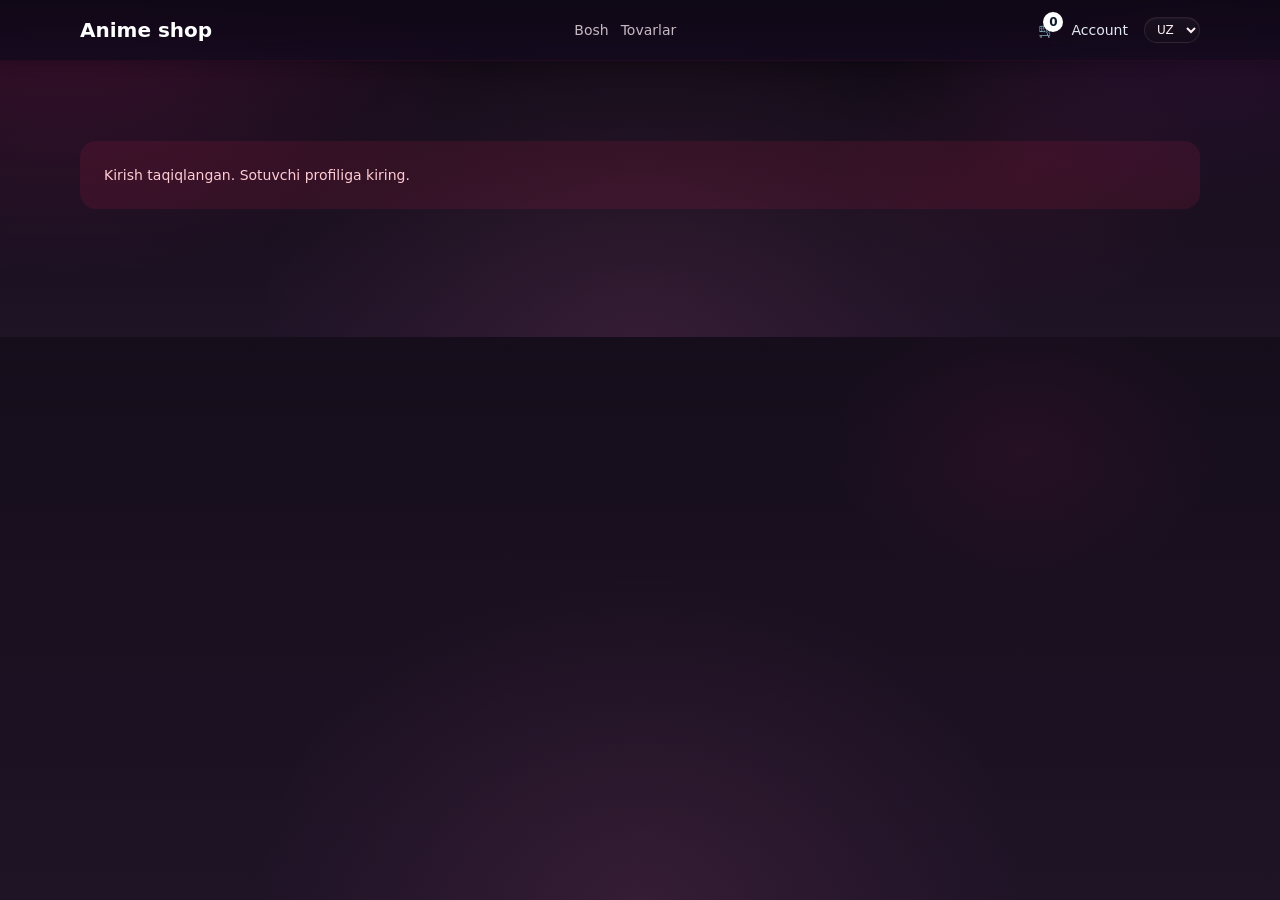
<file: seller.html>
<!DOCTYPE html>
<html lang="uz" class="scroll-smooth">
  <head>
    <meta charset="UTF-8" />
    <meta name="viewport" content="width=device-width, initial-scale=1.0" />
    <title>Anime shop — Seller</title>
    <link rel="stylesheet" href="css/output.css" />
    <link rel="stylesheet" href="css/theme.css" />
  </head>
  <body class="bg-slate-950 text-white">
    <!-- ====== NAVBAR ====== -->
    <header class="fixed top-0 z-50 flex h-14 w-full items-center border-b border-slate-800 bg-slate-950/95 px-4 md:hidden">
      <a href="index.html" class="text-lg font-semibold text-white">Anime shop</a>
    </header>
    <header class="hidden border-b border-slate-800 bg-slate-950 md:block">
      <div class="mx-auto flex max-w-6xl items-center justify-between px-4 py-4">
        <a href="index.html" class="text-xl font-bold text-white">Anime shop</a>
        <nav class="flex items-center gap-3 text-sm">
          <a href="index.html" class="text-slate-200 hover:text-white" data-i18n="home"></a>
          <a href="catalog.html" class="text-slate-200 hover:text-white" data-i18n="catalog"></a>
        </nav>
        <div class="flex items-center gap-4 text-sm">
          <a href="cart.html" class="relative">
            🛒
            <span class="absolute -right-2 -top-2 flex h-5 w-5 items-center justify-center rounded-full bg-white text-xs font-semibold text-slate-900" data-cart-count>0</span>
          </a>
          <a href="account.html" class="text-slate-200 hover:text-white" data-i18n="account"></a>
          <select data-lang-switch class="rounded-lg border border-slate-800 bg-slate-900 px-2 py-1 text-xs text-white">
            <option value="uz">UZ</option>
            <option value="ru">RU</option>
          </select>
        </div>
      </div>
    </header>

    <main class="mx-auto max-w-6xl space-y-8 px-4 pb-24 pt-14 md:pt-20">
      <div id="access-denied" class="hidden rounded-2xl bg-rose-500/10 p-6 text-sm text-rose-200" data-i18n="access_denied"></div>

      <section id="seller-panel" class="space-y-8">
        <div class="rounded-2xl border border-slate-800 bg-slate-900 p-6 shadow-sm">
          <h1 class="text-2xl font-semibold text-white" data-i18n="seller_title"></h1>
          <p class="text-sm text-slate-300" data-i18n="seller_subtitle"></p>
        </div>

        <div class="grid gap-6 lg:grid-cols-[1.1fr_1fr]">
          <div class="rounded-2xl border border-slate-800 bg-slate-900 p-6 shadow-sm">
            <h2 class="text-lg font-semibold text-white" data-i18n="product_form"></h2>
            <form id="product-form" class="mt-4 space-y-3">
              <input name="title" required data-i18n-placeholder="product_title" class="w-full rounded-xl border border-slate-800 bg-slate-950 px-3 py-2 text-sm text-white" />
              <input name="price" required type="number" data-i18n-placeholder="product_price" class="w-full rounded-xl border border-slate-800 bg-slate-950 px-3 py-2 text-sm text-white" />
              <input name="img" required data-i18n-placeholder="product_image" class="w-full rounded-xl border border-slate-800 bg-slate-950 px-3 py-2 text-sm text-white" />
              <textarea name="desc" required data-i18n-placeholder="product_desc" class="w-full rounded-xl border border-slate-800 bg-slate-950 px-3 py-2 text-sm text-white"></textarea>
              <select name="category" class="w-full rounded-xl border border-slate-800 bg-slate-950 px-3 py-2 text-sm text-white">
                <option value="Telefon" data-i18n="category_phone"></option>
                <option value="Kino" data-i18n="category_kino"></option>
                <option value="Noutbuk" data-i18n="category_laptop"></option>
                <option value="Uy" data-i18n="category_home"></option>
                <option value="Kiyim" data-i18n="category_clothes"></option>
                <option value="Aksessuar" data-i18n="category_accessory"></option>
              </select>
              <button class="w-full rounded-xl bg-white px-4 py-2 text-sm font-semibold text-slate-900 hover:bg-slate-100" data-i18n="save"></button>
            </form>
          </div>

          <div class="space-y-4">
            <div class="rounded-2xl border border-slate-800 bg-slate-900 p-6 shadow-sm">
              <h2 class="text-lg font-semibold text-white" data-i18n="seller_products"></h2>
              <div id="seller-products" class="mt-4 space-y-3"></div>
            </div>
            <div class="rounded-2xl border border-slate-800 bg-slate-900 p-6 shadow-sm">
              <h2 class="text-lg font-semibold text-white" data-i18n="seller_orders"></h2>
              <div id="seller-orders" class="mt-4 space-y-3"></div>
            </div>
            <div class="rounded-2xl border border-slate-800 bg-slate-900 p-6 shadow-sm">
              <h2 class="text-lg font-semibold text-white" data-i18n="pending_payments"></h2>
              <div id="seller-pending" class="mt-4 space-y-3"></div>
            </div>
          </div>
        </div>
      </section>
    </main>

    <div id="receipt-modal" class="fixed inset-0 hidden bg-black/60">
      <div class="mx-auto mt-24 max-w-lg rounded-2xl bg-slate-900 p-6 shadow-xl">
        <div class="flex items-center justify-between">
          <h2 class="text-lg font-semibold text-white" data-i18n="receipt_preview"></h2>
          <button id="receipt-close" class="text-slate-400">✕</button>
        </div>
        <img id="receipt-image" alt="Receipt" class="mt-4 w-full rounded-xl" />
      </div>
    </div>

    <!-- ====== BOTTOM NAV ====== -->
    <nav class="fixed bottom-0 left-0 right-0 z-50 border-t border-slate-800 bg-slate-950/95 backdrop-blur md:hidden">
      <div class="mx-auto flex max-w-6xl items-center justify-between px-6 py-3 text-xs text-slate-300">
        <a href="index.html" class="flex flex-col items-center gap-1">
          <span>🏠</span>
          <span data-i18n="home"></span>
        </a>
        <a href="catalog.html" class="flex flex-col items-center gap-1">
          <span>🛍️</span>
          <span data-i18n="catalog"></span>
        </a>
        <a href="cart.html" class="relative flex flex-col items-center gap-1">
          <span>🛒</span>
          <span data-i18n="cart"></span>
          <span class="absolute -right-2 -top-1 flex h-5 w-5 items-center justify-center rounded-full bg-white text-[10px] font-semibold text-slate-900" data-cart-count>0</span>
        </a>
        <a href="account.html" class="flex flex-col items-center gap-1">
          <span>👤</span>
          <span data-i18n="account"></span>
        </a>
      </div>
    </nav>

    <script type="module" src="js/seller.js"></script>
  </body>
</file>
<file: css/theme.css>
:root {
  --bg-0: #0f0812;
  --bg-1: #150d1a;
  --bg-2: #1a1020;
  --bg-3: #1f1326;

  --surface-0: rgba(20, 10, 28, 0.95);
  --surface-1: rgba(30, 14, 40, 0.88);
  --surface-2: rgba(42, 18, 56, 0.75);
  --surface-soft: rgba(255, 200, 220, 0.04);

  --stroke-0: rgba(255, 200, 220, 0.10);
  --stroke-1: rgba(236, 72, 153, 0.22);
  --stroke-2: rgba(255, 255, 255, 0.12);

  --accent-1: #e11d84;
  --accent-2: #db2777;
  --accent-3: #f472b6;
  --accent-4: #fbcfe8;
  --accent-5: #c026d3;

  --text-main: #fff0f7;
  --text-soft: rgba(255, 240, 247, 0.76);
  --text-dim: rgba(255, 240, 247, 0.50);

  --shadow-lg: 0 8px 24px rgba(0, 0, 0, 0.30);
  --shadow-md: 0 6px 18px rgba(0, 0, 0, 0.24);
  --shadow-sm: 0 4px 12px rgba(0, 0, 0, 0.18);

  --radius-xl: 28px;
  --radius-lg: 22px;
  --radius-md: 18px;
  --radius-sm: 14px;

  --nav-height: 76px;
}

* {
  box-sizing: border-box;
}

html,
body {
  min-height: 100%;
  color: var(--text-main);
  background:
    radial-gradient(800px 500px at 5% 0%, rgba(225, 29, 132, 0.18), transparent 55%),
    radial-gradient(600px 400px at 95% 5%, rgba(192, 38, 211, 0.12), transparent 50%),
    radial-gradient(700px 600px at 50% 100%, rgba(244, 114, 182, 0.10), transparent 55%),
    radial-gradient(400px 300px at 80% 50%, rgba(219, 39, 119, 0.07), transparent 48%),
    linear-gradient(180deg, var(--bg-0) 0%, var(--bg-1) 30%, var(--bg-2) 68%, var(--bg-3) 100%);
  background-attachment: scroll;
}

body {
  position: relative;
  overflow-x: hidden;
}

body::before {
  content: "";
  position: fixed;
  inset: 0;
  pointer-events: none;
  background:
    radial-gradient(circle at 15% 25%, rgba(255, 180, 220, 0.018) 0 1px, transparent 1px),
    radial-gradient(circle at 75% 65%, rgba(255, 180, 220, 0.018) 0 1px, transparent 1px);
  background-size: 120px 120px, 160px 160px;
  opacity: 0.28;
  z-index: -1;
}

.anime-bg,
.theme-bg {
  min-height: 100vh;
}

a,
button,
input,
select,
textarea {
  transition: all 0.22s ease;
}

img {
  display: block;
  max-width: 100%;
}

input,
select,
textarea {
  color: var(--text-main) !important;
  background:
    linear-gradient(180deg, rgba(255, 200, 220, 0.05), rgba(255, 200, 220, 0.02)),
    rgba(15, 8, 22, 0.88) !important;
  border: 1px solid var(--stroke-0) !important;
  box-shadow: inset 0 1px 0 rgba(255, 200, 220, 0.04);
}

input::placeholder,
textarea::placeholder {
  color: var(--text-dim) !important;
}

input:focus,
select:focus,
textarea:focus {
  outline: none !important;
  border-color: rgba(244, 114, 182, 0.48) !important;
  box-shadow:
    0 0 0 3px rgba(225, 29, 132, 0.14),
    inset 0 1px 0 rgba(255, 200, 220, 0.04);
}

header {
  backdrop-filter: blur(10px);
  -webkit-backdrop-filter: blur(10px);
}

header.fixed,
header.sticky,
header.hidden.md\:block {
  background:
    linear-gradient(180deg, rgba(15, 8, 22, 0.95), rgba(20, 10, 30, 0.90)) !important;
  border-color: rgba(225, 29, 132, 0.10) !important;
  box-shadow: var(--shadow-sm);
}

footer {
  color: var(--text-soft);
  border-color: rgba(225, 29, 132, 0.10) !important;
}

.bottom-safe {
  padding-bottom: calc(var(--nav-height) + env(safe-area-inset-bottom));
}

.bottom-safe-lg {
  padding-bottom: calc(var(--nav-height) + 8rem + env(safe-area-inset-bottom));
}

.glass,
.glass-soft {
  background: rgba(18, 9, 26, 0.92) !important;
  backdrop-filter: blur(12px) !important;
  -webkit-backdrop-filter: blur(12px) !important;
}

.glass {
  border-radius: var(--radius-xl);
}

.glass-soft {
  border-radius: 20px;
  background:
    linear-gradient(180deg, rgba(255, 200, 220, 0.05), rgba(255, 200, 220, 0.02)),
    rgba(12, 6, 18, 0.85) !important;
}

.section {
  border-radius: var(--radius-xl);
  padding: 1.4rem;
}

.heading-xl {
  font-size: clamp(1.9rem, 2vw + 1.3rem, 2.7rem);
  font-weight: 800;
  letter-spacing: -0.02em;
  color: var(--text-main);
}

.heading-lg {
  font-size: clamp(1.45rem, 1.2vw + 1.1rem, 2.05rem);
  font-weight: 800;
  letter-spacing: -0.02em;
  color: var(--text-main);
}

.text-muted {
  color: var(--text-soft);
}

header nav a {
  color: var(--text-soft) !important;
}

header nav a:hover {
  color: var(--text-main) !important;
}

.neon-btn,
.pill-btn,
button.bg-white,
a.bg-white {
  border-radius: 999px !important;
  background: linear-gradient(135deg, var(--accent-1), var(--accent-2), var(--accent-3)) !important;
  color: #fff !important;
  border: 1px solid rgba(255, 255, 255, 0.10) !important;
  box-shadow:
    0 8px 20px rgba(225, 29, 132, 0.30),
    inset 0 1px 0 rgba(255, 255, 255, 0.18);
}

.neon-btn:hover,
.pill-btn:hover,
button.bg-white:hover,
a.bg-white:hover {
  transform: translateY(-1px);
  filter: brightness(1.06);
  box-shadow: 0 12px 28px rgba(225, 29, 132, 0.38);
}

button.border,
a.border {
  border-radius: 999px !important;
  border-color: rgba(244, 114, 182, 0.18) !important;
  background: rgba(255, 180, 210, 0.05) !important;
  color: var(--text-main) !important;
}

#searchInputHome,
#searchInputIndex {
  min-height: 52px;
  border-radius: 18px !important;
}

#searchClearHome {
  min-height: 52px;
  border-radius: 18px !important;
  background: rgba(255, 180, 210, 0.06) !important;
  color: var(--text-main) !important;
  border-color: rgba(244, 114, 182, 0.15) !important;
}

.carousel {
  position: relative;
  overflow: hidden;
}

.track {
  display: flex;
  gap: 1rem;
  overflow-x: auto;
  scroll-snap-type: x mandatory;
  scroll-behavior: smooth;
  padding: 0.35rem 0.1rem 0.8rem;
  scrollbar-width: none;
}

.track::-webkit-scrollbar {
  display: none;
}

.slide,
.promo-slide {
  flex: 0 0 auto;
  scroll-snap-align: center;
}

.slide {
  width: clamp(220px, 88vw, 460px);
}

.dots {
  display: flex;
  justify-content: center;
  gap: 0.45rem;
  margin-top: 0.5rem;
}

.dot {
  width: 7px;
  height: 7px;
  border-radius: 999px;
  background: rgba(255, 200, 220, 0.25);
}

.dot.active {
  width: 22px;
  background: linear-gradient(90deg, var(--accent-1), var(--accent-3));
}

.cat-grid {
  display: grid;
  grid-template-columns: repeat(4, minmax(0, 1fr));
  gap: 0.75rem;
}

@media (min-width: 768px) {
  .cat-grid {
    grid-template-columns: repeat(4, minmax(0, 1fr));
  }
}

.cat-pill {
  min-height: 60px;
  border-radius: 999px;
  display: inline-flex;
  align-items: center;
  justify-content: center;
  gap: 0.4rem;
  padding: 0.55rem 0.5rem;
  text-align: center;
  background:
    linear-gradient(180deg, rgba(255, 180, 210, 0.07), rgba(255, 180, 210, 0.02)),
    rgba(12, 6, 20, 0.85);
  border: 1px solid rgba(225, 29, 132, 0.28);
  color: var(--text-main);
  box-shadow: var(--shadow-sm);
}

.cat-pill:hover {
  transform: translateY(-2px);
  border-color: rgba(244, 114, 182, 0.50);
  background:
    linear-gradient(180deg, rgba(225, 29, 132, 0.14), rgba(255, 180, 210, 0.02)),
    rgba(12, 6, 20, 0.90);
  box-shadow: 0 6px 20px rgba(225, 29, 132, 0.20);
}

.cat-label {
  font-size: 0.74rem;
  font-weight: 700;
  line-height: 1.15;
  color: var(--text-main);
  white-space: nowrap;
}

.cat-ico {
  font-size: 0.95rem;
  line-height: 1;
}

.products-grid {
  display: grid;
  grid-template-columns: repeat(2, minmax(0, 1fr));
  gap: 0.9rem;
  align-items: start;
}

@media (min-width: 768px) {
  .products-grid {
    grid-template-columns: repeat(3, minmax(0, 1fr));
  }
}

@media (min-width: 1024px) {
  .products-grid {
    grid-template-columns: repeat(4, minmax(0, 1fr));
  }
}

.product-grid {
  display: grid;
  grid-auto-rows: max-content;
}

.product-card {
  background: linear-gradient(160deg, rgba(30, 12, 40, 0.96), rgba(18, 6, 28, 0.99));
  border: 1px solid rgba(225, 29, 132, 0.14);
  border-radius: 20px;
  padding: 10px;
  transition: 0.25s;
}

.product-card:hover {
  transform: translateY(-4px) scale(1.01);
  border-color: rgba(244, 114, 182, 0.35);
  box-shadow:
    0 12px 32px rgba(225, 29, 132, 0.22),
    0 0 0 1px rgba(244, 114, 182, 0.10) inset;
}

.product-media,
.pc-media {
  border-radius: 16px;
  overflow: hidden;
  background: rgba(255, 200, 220, 0.04);
  aspect-ratio: 4 / 4.2;
}

.product-media img,
.pc-media img {
  width: 100%;
  height: 100%;
  object-fit: cover;
}

.pc-body {
  display: block;
  margin-top: 0.75rem;
}

.product-title,
.pc-title {
  font-size: 1rem;
  line-height: 1.35;
  font-weight: 800;
  color: var(--text-main);
  display: -webkit-box;
  -webkit-line-clamp: 2;
  -webkit-box-orient: vertical;
  overflow: hidden;
}

.product-meta,
.pc-cat {
  font-size: 0.76rem;
  color: var(--accent-4);
  margin-bottom: 0.35rem;
  opacity: 0.7;
}

.product-price,
.pc-price {
  font-size: 1.1rem;
  font-weight: 800;
  color: #ffffff;
}

.pc-old,
.product-card del {
  color: rgba(255, 220, 235, 0.42);
  font-size: 0.78rem;
  text-decoration: line-through;
}

.pc-priceRow {
  display: flex;
  align-items: baseline;
  gap: 0.45rem;
  flex-wrap: wrap;
  margin-top: 0.4rem;
}

.pc-actions {
  display: grid;
  grid-template-columns: repeat(2, minmax(0, 1fr));
  gap: 0.55rem;
  margin-top: 0.85rem;
}

.pc-btn {
  min-height: 42px;
  border-radius: 14px;
  border: 1px solid rgba(255, 180, 210, 0.12);
  background: rgba(255, 180, 210, 0.04);
  color: var(--text-main);
  font-size: 0.82rem;
  font-weight: 700;
}

.pc-btn.primary {
  background: linear-gradient(135deg, var(--accent-1), var(--accent-3));
  border-color: transparent;
  color: #fff;
  box-shadow: 0 4px 14px rgba(225, 29, 132, 0.28);
}

.pc-btn.primary:hover {
  box-shadow: 0 6px 20px rgba(225, 29, 132, 0.40);
  transform: translateY(-1px);
}

.pc-pill,
.pc-badge,
.badge-pill,
.status-badge {
  display: inline-flex;
  align-items: center;
  justify-content: center;
  gap: 0.3rem;
  min-height: 28px;
  padding: 0.32rem 0.58rem;
  border-radius: 999px;
  font-size: 0.7rem;
  font-weight: 700;
  color: #fff;
  background: rgba(15, 8, 25, 0.75);
  border: 1px solid rgba(255, 180, 210, 0.14);
  box-shadow: var(--shadow-sm);
}

.badge-pending {
  color: #fde68a;
  border-color: rgba(252, 211, 77, 0.34);
}

.badge-approved {
  color: #a7f3d0;
  border-color: rgba(52, 211, 153, 0.24);
}

.badge-rejected {
  color: #fca5a5;
  border-color: rgba(248, 113, 113, 0.26);
}

/* ===== DETAIL PAGE ===== */

#detail-wrapper {
  display: grid;
  gap: 0.9rem;
  width: 100%;
}

@media (min-width: 1024px) {
  #detail-wrapper {
    grid-template-columns: minmax(0, 1.02fr) minmax(300px, 0.98fr);
    align-items: start;
    gap: 1.1rem;
  }
}

#detail-wrapper > * {
  min-width: 0;
}

#detail-wrapper,
#detail-wrapper * {
  word-break: break-word;
  overflow-wrap: anywhere;
}

#detail-action-bar {
  position: fixed;
  left: 0;
  right: 0;
  bottom: 70px;
  z-index: 60;
  padding: 10px 12px;
}

.detail-bar-inner {
  display: flex;
  gap: 10px;
  max-width: 900px;
  margin: 0 auto;
  background: rgba(18, 8, 28, 0.95);
  border: 1px solid rgba(225, 29, 132, 0.14);
  border-radius: 16px;
  padding: 10px;
}

.detail-price-box {
  min-height: 44px;
  height: 44px;
  padding: 5px 7px;
  border-radius: 10px;
  display: flex;
  flex-direction: column;
  justify-content: center;
  background:
    linear-gradient(180deg, rgba(255, 180, 210, 0.07), rgba(255, 180, 210, 0.02)),
    rgba(10, 5, 18, 0.65);
  border: 1px solid rgba(255, 180, 210, 0.10);
}

.detail-price-label {
  margin: 0 0 2px;
  font-size: 8px;
  line-height: 1;
  color: rgba(255, 220, 240, 0.60);
}

.detail-price-value {
  margin: 0;
  font-size: 11px;
  line-height: 1.08;
  font-weight: 800;
  color: #fff;
  white-space: nowrap;
}

#detail-action-buy,
#detail-action-cart {
  min-height: 44px;
  height: 44px;
  border-radius: 10px;
  font-size: 11px;
  font-weight: 800;
  padding: 0 4px;
  display: flex;
  align-items: center;
  justify-content: center;
  white-space: nowrap;
  cursor: pointer;
}

#detail-action-buy {
  border: 1px solid rgba(255, 255, 255, 0.10);
  color: #fff;
  background: linear-gradient(135deg, var(--accent-1), var(--accent-3));
  box-shadow:
    0 8px 20px rgba(225, 29, 132, 0.28),
    inset 0 1px 0 rgba(255, 255, 255, 0.18);
}

#detail-action-cart {
  border: 1px solid rgba(255, 180, 210, 0.14);
  background: rgba(255, 180, 210, 0.05);
  color: var(--text-main);
}

.similar-grid,
#detail-wrapper .products-grid {
  display: grid;
  grid-template-columns: repeat(2, minmax(0, 1fr));
  gap: 0.75rem;
  align-items: start;
}

@media (min-width: 768px) {
  .similar-grid,
  #detail-wrapper .products-grid {
    grid-template-columns: repeat(3, minmax(0, 1fr));
    gap: 0.95rem;
  }
}

/* ===== ACCOUNT / AUTH ===== */

#login-box,
#register-box,
#profile-section > .glass,
#admin-shortcuts,
#user-settings,
#wishlist-empty,
#summary-box,
#checkout-summary,
#receipt-step,
#admin-login-box,
#pending-empty,
#admin-products-empty {
  border-radius: 26px !important;
}

/* ===== CART / SUMMARY / ADMIN CARDS ===== */
#cart-list > *,
#checkout-summary,
#summary-box,
#adminProducts > *,
#pending-orders > article,
#admin-comments > article {
  border-radius: 26px !important;
  background:
    linear-gradient(180deg, rgba(255, 180, 210, 0.04), rgba(255, 180, 210, 0.01)),
    linear-gradient(180deg, rgba(28, 10, 42, 0.96), rgba(10, 4, 18, 0.99)) !important;
  border: 1px solid rgba(225, 29, 132, 0.10) !important;
  box-shadow: var(--shadow-md);
}

#admin-product-form input,
#admin-product-form textarea,
#admin-product-form select,
#checkout-form input,
#checkout-form textarea,
#checkout-form select,
#settings-form select,
#login-form input,
#register-form input {
  min-height: 48px;
  border-radius: 16px !important;
}

#loader > div {
  border-color: rgba(255, 200, 220, 0.14) !important;
  border-top-color: #f472b6 !important;
}

/* ===== BOTTOM NAV ===== */
.bottom-nav,
nav.fixed.bottom-0.left-0.right-0.z-50 {
  left: 0 !important;
  right: 0 !important;
  bottom: 0 !important;
  border-radius: 22px 22px 0 0 !important;
  background: rgba(14, 6, 22, 0.97) !important;
  backdrop-filter: blur(32px) saturate(180%) brightness(1.05) !important;
  -webkit-backdrop-filter: blur(32px) saturate(180%) brightness(1.05) !important;
  border: none !important;
  border-top: 1px solid rgba(225, 29, 132, 0.12) !important;
  box-shadow:
    0 1px 0 rgba(255, 180, 210, 0.06) inset,
    0 -8px 32px rgba(0, 0, 0, 0.50) !important;
  padding-bottom: env(safe-area-inset-bottom);
  overflow: hidden;
}

.bottom-nav .mx-auto,
nav.fixed.bottom-0.left-0.right-0.z-50 .mx-auto {
  min-height: var(--nav-height) !important;
  display: flex !important;
  align-items: center !important;
  justify-content: space-around !important;
  padding-left: 8px !important;
  padding-right: 8px !important;
}

.bottom-nav .nav-item,
nav.fixed.bottom-0.left-0.right-0.z-50 a {
  position: relative;
  display: flex !important;
  flex-direction: column !important;
  align-items: center !important;
  justify-content: center !important;
  gap: 0.24rem !important;
  color: rgba(255, 200, 220, 0.38) !important;
  min-width: 58px !important;
  padding: 6px 10px !important;
  border-radius: 20px !important;
  transition: color 0.2s ease !important;
  font-size: 10px !important;
  font-weight: 600 !important;
  letter-spacing: 0.01em !important;
  text-decoration: none !important;
}

.bottom-nav .nav-item.active,
nav.fixed.bottom-0.left-0.right-0.z-50 a.text-white {
  color: #fff !important;
}

.bottom-nav .nav-item.active .nav-icon-wrap,
nav.fixed.bottom-0.left-0.right-0.z-50 a.text-white .nav-icon-wrap {
  background: linear-gradient(150deg, #e11d84 0%, #be185d 100%) !important;
  border-radius: 16px !important;
  padding: 7px 20px !important;
  box-shadow:
    0 4px 16px rgba(225, 29, 132, 0.50),
    0 1px 0 rgba(255, 255, 255, 0.22) inset !important;
  transform: scale(1.04) !important;
  transition: all 0.22s cubic-bezier(0.34, 1.56, 0.64, 1) !important;
}

.bottom-nav .nav-item.active::after {
  display: none !important;
}

.bottom-nav .nav-item .badge,
nav.fixed.bottom-0.left-0.right-0.z-50 a .badge,
.bottom-nav .nav-item [data-count],
nav.fixed.bottom-0.left-0.right-0.z-50 a [data-count] {
  position: absolute !important;
  top: 2px !important;
  right: 4px !important;
  min-width: 17px !important;
  height: 17px !important;
  border-radius: 999px !important;
  background: #e11d84 !important;
  color: #fff !important;
  font-size: 9.5px !important;
  font-weight: 800 !important;
  display: flex !important;
  align-items: center !important;
  justify-content: center !important;
  border: 2px solid rgba(14, 6, 22, 0.85) !important;
  padding: 0 3px !important;
  box-shadow: 0 2px 6px rgba(225, 29, 132, 0.50) !important;
}

/* ===== PROMO SLIDER ===== */
.promo-shell {
  position: relative;
  overflow: hidden;
  border-radius: 24px;
  padding: 0;
  border: 1px solid rgba(225, 29, 132, 0.14);
  background:
    linear-gradient(180deg, rgba(255, 180, 210, 0.05), rgba(255, 180, 210, 0.01)),
    linear-gradient(180deg, rgba(24, 10, 36, 0.94), rgba(10, 4, 18, 0.98));
  box-shadow: 0 8px 32px rgba(225, 29, 132, 0.12);
}

#promo-track {
  display: flex;
  width: 100%;
  gap: 0 !important;
  transform: translate3d(0, 0, 0);
  will-change: transform;
}

#promo-track .promo-slide {
  width: 100%;
  min-width: 100%;
  max-width: 100%;
  flex: 0 0 100%;
  overflow: hidden;
  border-radius: 24px;
  background: rgba(255, 180, 210, 0.02);
}

.promo-link {
  display: block;
  width: 100%;
  height: 100%;
  overflow: hidden;
  border-radius: 24px;
}

.promo-banner-img {
  display: block;
  width: 100%;
  height: auto;
  border-radius: 24px;
  background: #120820;
}

/* ===== SKELETON ===== */
.skeleton,
.detail-skeleton {
  position: relative;
  overflow: hidden;
  background: rgba(255, 200, 220, 0.06);
  border-radius: 18px;
}

.skeleton::after,
.shimmer::after {
  content: "";
  position: absolute;
  inset: 0;
  transform: translateX(-100%);
  background: linear-gradient(90deg, transparent, rgba(255, 180, 210, 0.12), transparent);
  animation: shimmerMove 1.4s infinite;
}

@keyframes shimmerMove {
  100% { transform: translateX(100%); }
}

/* ===== DETAIL GALLERY ===== */
.detail-gallery-wrap {
  width: 100% !important;
  max-width: 100% !important;
  min-width: 0 !important;
}

.detail-main-media {
  width: 100% !important;
  max-width: 100% !important;
  min-width: 0 !important;
  height: 420px !important;
  border-radius: 22px !important;
  overflow: hidden !important;
  display: flex !important;
  align-items: center !important;
  justify-content: center !important;
  padding: 10px !important;
  background:
    radial-gradient(circle at 50% 50%, rgba(255, 180, 210, 0.06), rgba(255, 180, 210, 0.015) 70%),
    linear-gradient(180deg, rgba(24, 10, 38, 0.97), rgba(10, 4, 18, 0.99));
  border: 1px solid rgba(225, 29, 132, 0.10) !important;
  box-shadow: var(--shadow-md);
}

.detail-main-media img {
  width: 100% !important;
  height: 100% !important;
  max-width: 100% !important;
  max-height: 100% !important;
  object-fit: contain !important;
  object-position: center !important;
  display: block !important;
  margin: 0 auto !important;
  border-radius: 18px !important;
}

.detail-thumbs {
  width: 100% !important;
  max-width: 100% !important;
  display: flex !important;
  gap: 8px !important;
  overflow-x: auto !important;
  margin-top: 10px !important;
  padding: 0 0 2px !important;
  scrollbar-width: thin;
  scrollbar-color: rgba(244, 114, 182, 0.45) transparent;
}

.detail-thumbs .detail-thumb,
.detail-thumbs button {
  width: 56px !important;
  height: 56px !important;
  min-width: 56px !important;
  border-radius: 14px !important;
  overflow: hidden !important;
  padding: 0 !important;
  border: 1px solid rgba(255, 180, 210, 0.14) !important;
  background: rgba(255, 180, 210, 0.04) !important;
  cursor: pointer !important;
  flex-shrink: 0 !important;
}

.detail-thumbs .detail-thumb img,
.detail-thumbs button img {
  width: 100% !important;
  height: 100% !important;
  object-fit: cover !important;
  border-radius: 14px !important;
}

.detail-thumbs .detail-thumb.active,
.detail-thumbs button.active {
  border: 2px solid var(--accent-2) !important;
  box-shadow: 0 0 0 2px rgba(225, 29, 132, 0.20) !important;
}

/* ===== MOBILE ===== */
@media (max-width: 640px) {
  .cat-grid {
    grid-template-columns: repeat(4, minmax(0, 1fr));
    gap: 0.6rem;
  }

  .cat-pill {
    min-height: 56px;
    padding: 0.45rem 0.4rem;
  }

  .cat-label {
    font-size: 0.66rem;
    line-height: 1.1;
  }

  .cat-ico {
    font-size: 0.85rem;
  }

  .products-grid {
    gap: 0.8rem;
  }

  .product-card {
    padding: 0.72rem;
    border-radius: 20px;
  }

  .pc-actions {
    grid-template-columns: 1fr;
  }

  main {
    padding-bottom: 160px;
    padding-left: 14px !important;
    padding-right: 14px !important;
  }

  .promo-shell {
    border-radius: 20px;
  }

  #promo-track .promo-slide,
  .promo-link,
  .promo-banner-img {
    border-radius: 20px;
  }

  .detail-main-media {
    height: 320px !important;
    border-radius: 20px !important;
  }

  #detail-action-bar {
    left: 6px !important;
    right: 6px !important;
    bottom: calc(var(--nav-height) + 14px) !important;
    z-index: 70 !important;
  }

  #detail-action-bar .detail-bar-inner {
    gap: 5px !important;
    padding: 5px !important;
    border-radius: 13px !important;
  }
}

@media (max-width: 370px) {
  main.bottom-safe-lg {
    padding-left: 8px !important;
    padding-right: 8px !important;
  }

  #detail-wrapper {
    gap: 8px !important;
  }

  .bottom-nav,
  nav.fixed.bottom-0.left-0.right-0.z-50 {
    border-radius: 20px 20px 0 0 !important;
  }
}

/* ===== CART PAGE FIX ===== */
body.theme-bg:has(#cart-list),
body.theme-bg:has(#checkout-summary),
body.theme-bg:has(#summary-box) {
  background: #0f0812 !important;
}

body.theme-bg:has(#cart-list)::before,
body.theme-bg:has(#checkout-summary)::before,
body.theme-bg:has(#summary-box)::before {
  display: none !important;
}

body.theme-bg:has(#cart-list) main,
body.theme-bg:has(#checkout-summary) main,
body.theme-bg:has(#summary-box) main {
  background:
    radial-gradient(600px 350px at 10% 0%, rgba(225, 29, 132, 0.08), transparent 55%),
    radial-gradient(400px 280px at 95% 10%, rgba(192, 38, 211, 0.05), transparent 50%),
    linear-gradient(180deg, #0f0812 0%, #0f0812 100%) !important;
  min-height: calc(100vh - 120px) !important;
}

/* ===== RECEIPT / MODAL ===== */
#receipt-modal {
  backdrop-filter: blur(8px);
  -webkit-backdrop-filter: blur(8px);
}

#receipt-modal > div {
  border-radius: 26px;
  border: 1px solid rgba(225, 29, 132, 0.14);
}

.copy-btn,
#payment-done,
#receipt-submit,
#apply-promo,
#btnSave,
#admin-login-btn,
#logout-btn {
  border-radius: 14px !important;
}

.clamp-2 {
  display: -webkit-box;
  -webkit-line-clamp: 2;
  -webkit-box-orient: vertical;
  overflow: hidden;
}

.clamp-3 {
  display: -webkit-box;
  -webkit-line-clamp: 3;
  -webkit-box-orient: vertical;
  overflow: hidden;
}

.sr-only {
  position: absolute;
  width: 1px;
  height: 1px;
  padding: 0;
  margin: -1px;
  overflow: hidden;
  clip: rect(0, 0, 0, 0);
  white-space: nowrap;
  border: 0;
}

@media (min-width: 768px) {
  .bottom-nav,
  nav.fixed.bottom-0.left-0.right-0.z-50 {
    left: 0 !important;
    right: 0 !important;
  }
}
</file>
